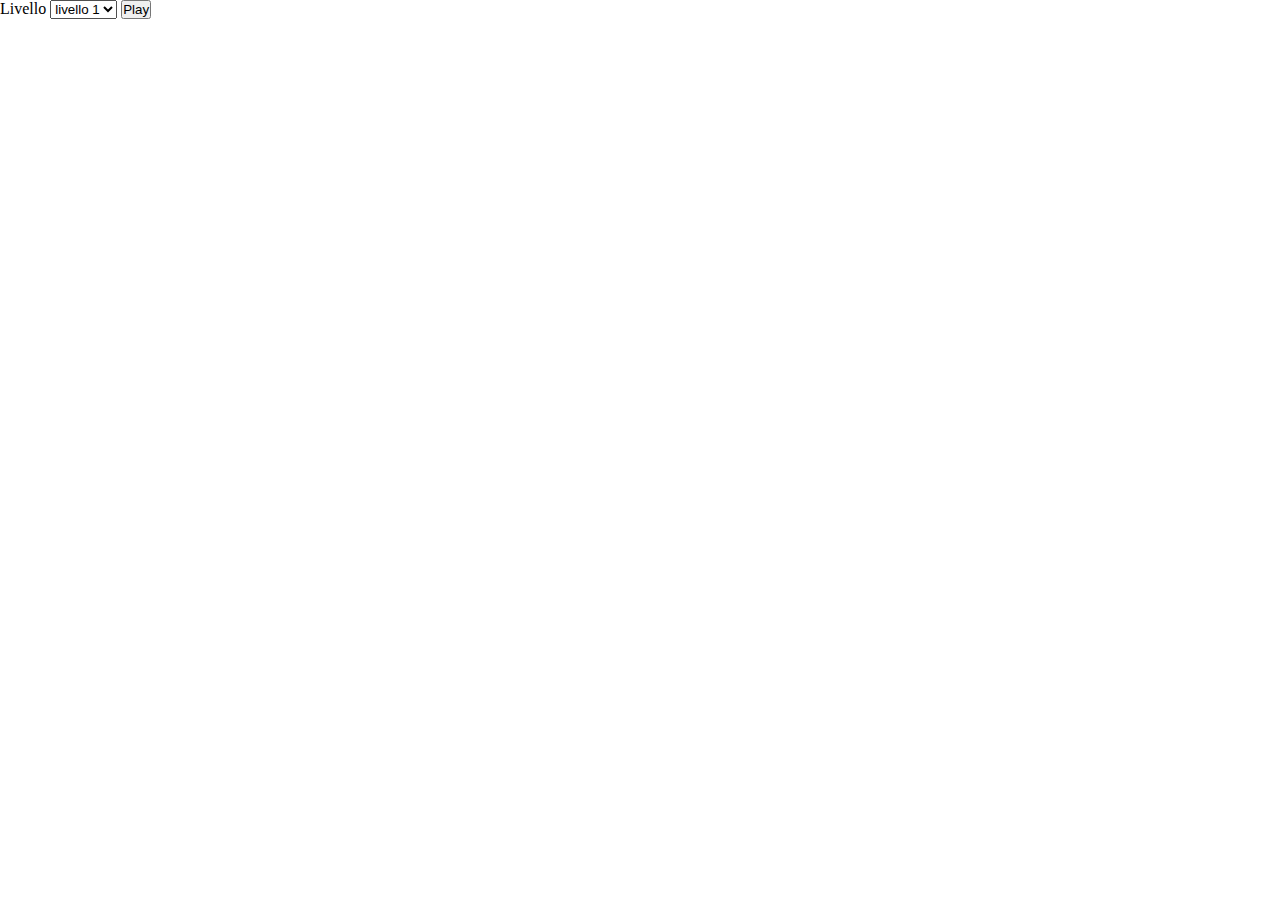
<file: index.html>
<!DOCTYPE html>
<html lang="en">
<head>
    <meta charset="UTF-8">
    <meta http-equiv="X-UA-Compatible" content="IE=edge">
    <meta name="viewport" content="width=device-width, initial-scale=1.0">
    <title>Document</title>
    <link rel="stylesheet" href="style.css">
</head>
<body>
    <div class="all_content">
        <header>
            <label for="livello">Livello</label>
            <select name="livello" id="livello">
                <option value="livello_1">livello 1</option>
                <option value="livello_2">livello 2</option>
                <option value="livello_3">livello 3</option>
            </select>
            <button id="bottone">
                Play
            </button>
            <!-- /#bottone -->
        </header>
        <main  id="site_main">
            
        </main>
        <!-- /#site_main -->
    </div>
    <!-- /.all_content -->

    <script src="./main.js"></script>
</body>
</html>
</file>
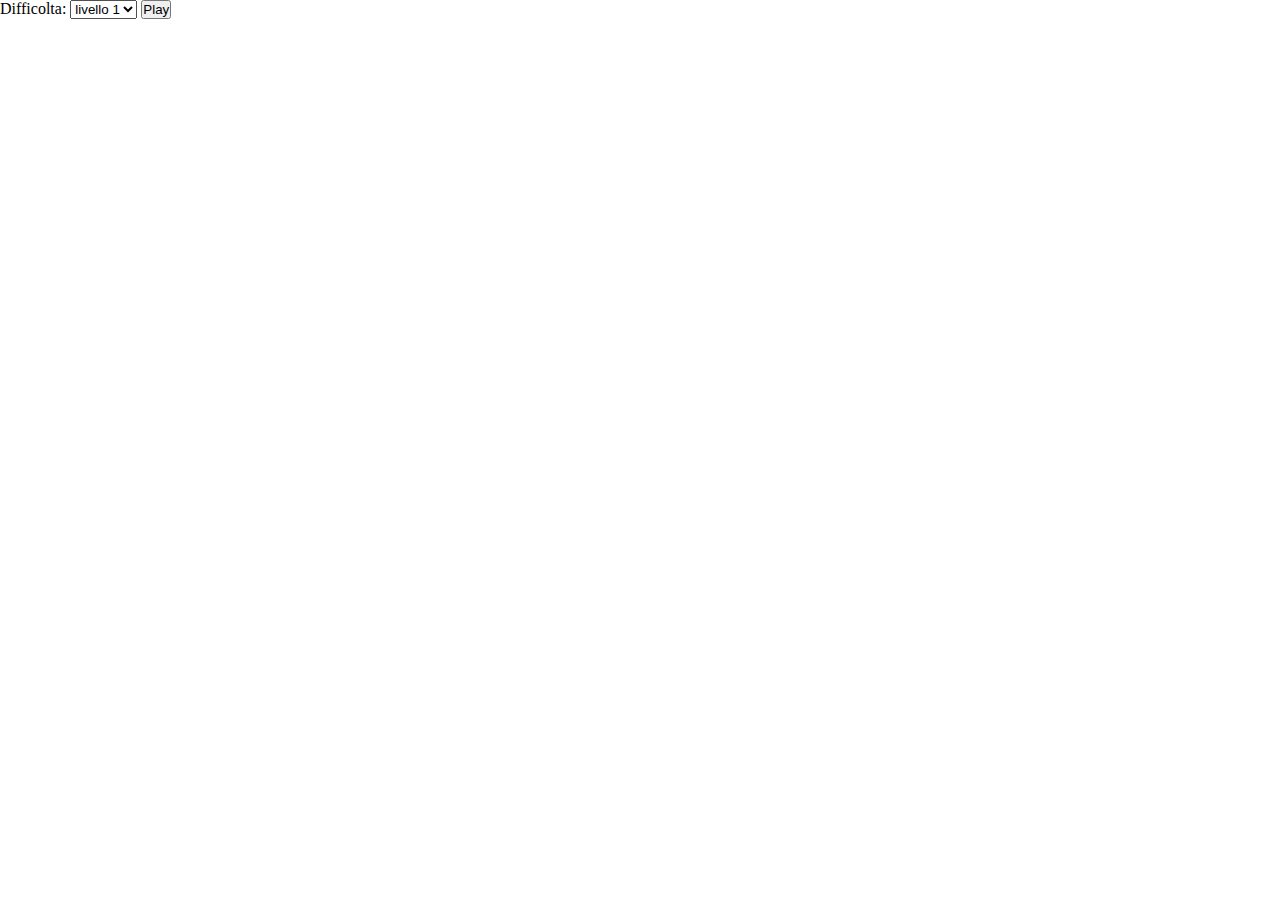
<file: tentativo_1/index.html>
<!DOCTYPE html>
<html lang="en">
<head>
    <meta charset="UTF-8">
    <meta http-equiv="X-UA-Compatible" content="IE=edge">
    <meta name="viewport" content="width=device-width, initial-scale=1.0">
    <title>Document</title>
    <link rel="stylesheet" href="style.css">
</head>
<body>



    <div class="container">
        <label for="difficolta">Difficolta:</label>
        <select name="difficolta" id="difficolta">
            <option value="livello_1">livello 1</option>
            <option value="livello_2">livello 2</option>
            <option value="livello_3">livello 3</option>
        </select>
        <button class="livello">Play</button>

        <div class="grid_1">

        </div>
        <!-- /.grid_1 -->
        <div class="grid_2">

        </div>
        <!-- /.grid_2 -->
        <div class="grid_3">

        </div>
        <!-- /.grid_3 -->
    </div>
    <!-- /.container -->
    
    <script src="main.js"></script>
</body>
</html>
</file>
<file: style.css>
*{
    margin: 0;
    padding: 0;
    box-sizing: border-box;
}

.grid_1,
.grid_2,
.grid_3{
    display: flex;
    flex-wrap: wrap;
    width:1000px;
    margin: auto;
}

.c_100{
    width: calc(100% / 10);
    aspect-ratio: 1/1;
    border: 1px solid black;
}

.c_81{
    width: calc(100% / 9);
    aspect-ratio: 1/1;
    border: 1px solid black;
}

.c_49{
    width: calc(100% / 7);
    aspect-ratio: 1/1;
    border: 1px solid black;
}

.c_100,
.c_81,
.c_49{
    display: flex;
    justify-content: center;
    align-items: center;
}


.blue{
    background-color: blue;
}

.red{
    background-color: red;
}
</file>
<file: tentativo_1/style.css>
*{
    margin: 0;
    padding: 0;
    box-sizing: border-box;
}

.grid_1,
.grid_2,
.grid_3{
    display: flex;
    flex-wrap: wrap;
    width:1000px;
    margin: auto;
}

.c_100{
    width: calc(100% / 10);
    aspect-ratio: 1/1;
    border: 1px solid black;
}

.c_81{
    width: calc(100% / 9);
    aspect-ratio: 1/1;
    border: 1px solid black;
}

.c_49{
    width: calc(100% / 7);
    aspect-ratio: 1/1;
    border: 1px solid black;
}

.c_100,
.c_81,
.c_49{
    display: flex;
    justify-content: center;
    align-items: center;
}


.blue{
    background-color: blue;
}

.red{
    background-color: red;
}
</file>
